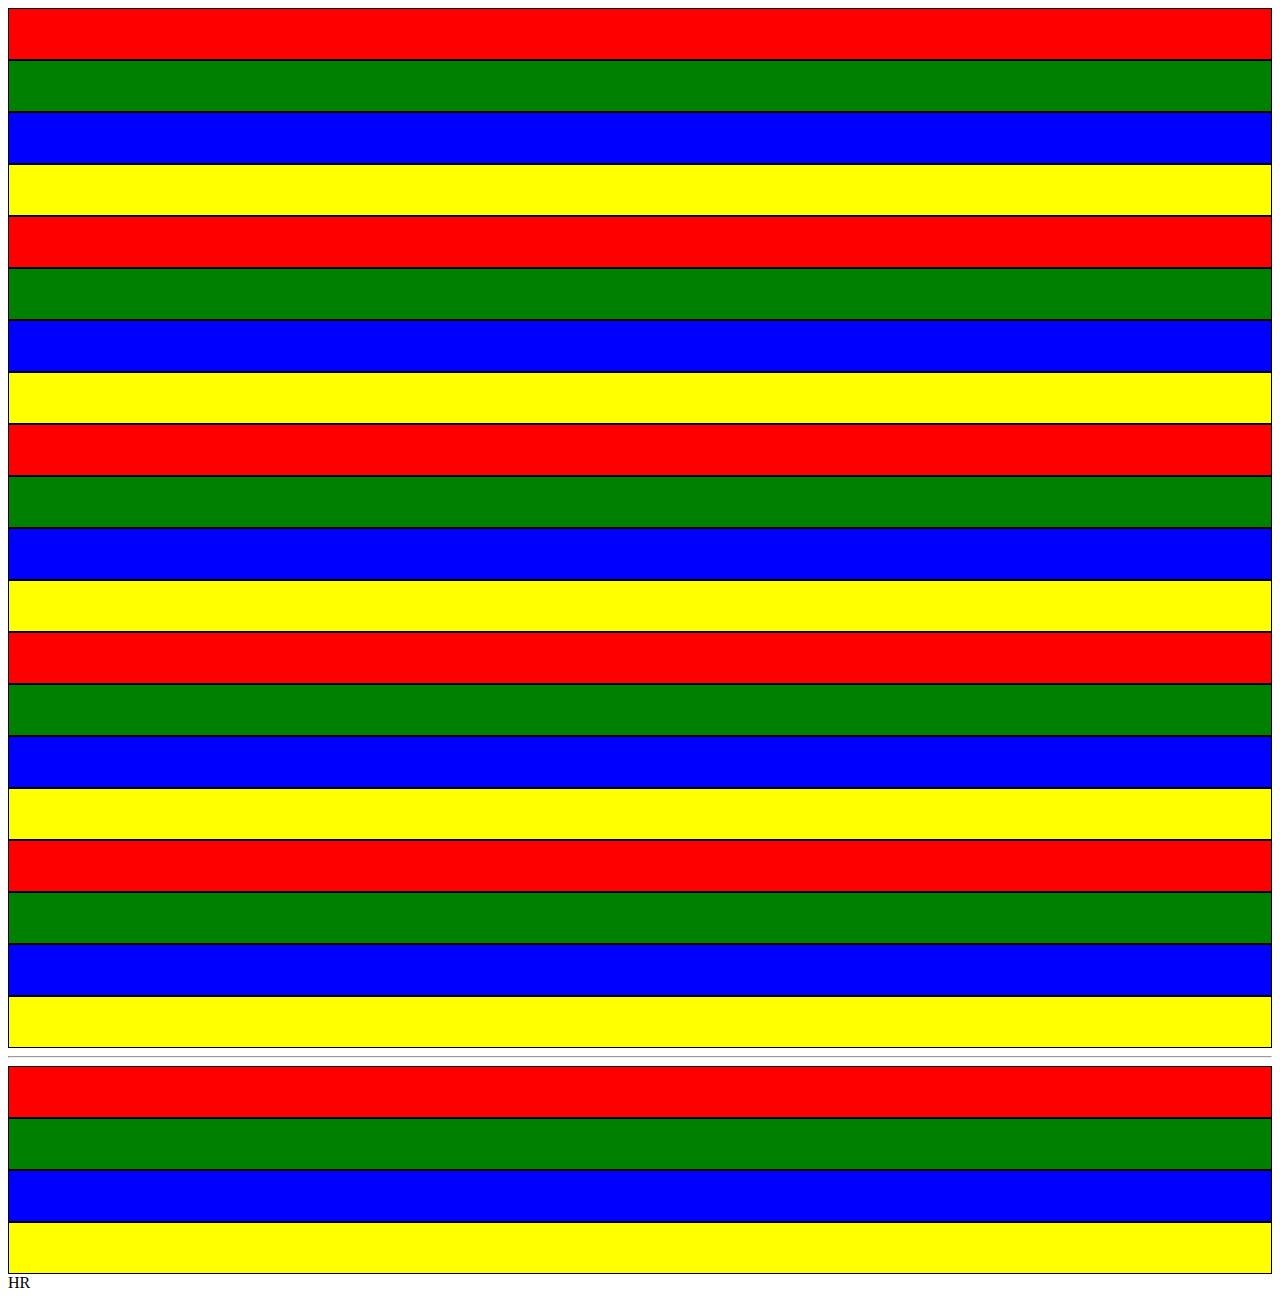
<file: bootstrap-grid-system.html>
<!DOCTYPE html>
<html lang="en">

<head>
    <meta charset="UTF-8">
    <meta name="viewport" content="width=device-width, initial-scale=1.0">
    <title>Bootstrap Grid System</title>
    <link href="https://cdn.jsdelivr.net/npm/bootstrap@5.3.2/dist/css/bootstrap.min.css" rel="stylesheet"
        integrity="sha384-T3c6CoIi6uLrA9TneNEoa7RxnatzjcDSCmG1MXxSR1GAsXEV/Dwwykc2MPK8M2HN" crossorigin="anonymous">
        <script src="https://cdn.jsdelivr.net/npm/bootstrap@5.3.2/dist/js/bootstrap.bundle.min.js" integrity="sha384-C6RzsynM9kWDrMNeT87bh95OGNyZPhcTNXj1NW7RuBCsyN/o0jlpcV8Qyq46cDfL" crossorigin="anonymous"></script>    

    <link rel="stylesheet" href="styles/bootstrap-grid-system.css">
</head>

<body>
        <div class="row">
            <div class="col-3"></div>
            <div class="col-3"></div>
            <div class="col-3"></div>
            <div class="col-3"></div>
        </div>

        <div class="mt-5"></div>

        <div class="row">
            <div class="col-2"></div>
            <div class="col-3"></div>
            <div class="col-3"></div>
            <div class="col-5"></div>
        </div>

        <div class="mt-5"></div>

        <div class="row">
            <div class="col-3 col-sm-6"></div>
            <div class="col-3 col-sm-6"></div>
            <div class="col-3 col-sm-4"></div>
            <div class="col-3 col-sm-8"></div>
        </div>

        <div class="mt-5"></div>

        <div class="row">
            <div class="col-3 col-sm-6 col-md-12"></div>
            <div class="col-3 col-sm-6 col-md-12"></div>
            <div class="col-3 col-sm-4 col-md-12"></div>
            <div class="col-3 col-sm-8 col-md-12"></div>
        </div>

        <div class="mt-5"></div>
        <div class="row">
            <div class="col-3 col-sm-6 col-md-12 col-lg-4"></div>
            <div class="col-3 col-sm-6 col-md-12 col-lg-4"></div>
            <div class="col-3 col-sm-4 col-md-12 col-lg-4"></div>
            <div class="col-3 col-sm-8 col-md-12 col-lg-12"></div>
        </div>
        <hr>
        <div class="mt-5"></div>
        <div class="row">
            <div class="col-3 col-sm-6 col-md-12 col-lg-4"></div>
            <div class="col-3 col-sm-6 col-md-12 col-lg-4"></div>
            <div class="col-3 col-sm-4 col-md-12 col-lg-4"></div>
            <div class="col-3 col-sm-8 col-md-12 col-lg-12"></div>
        </div>

        HR
</body>

</html>
</file>
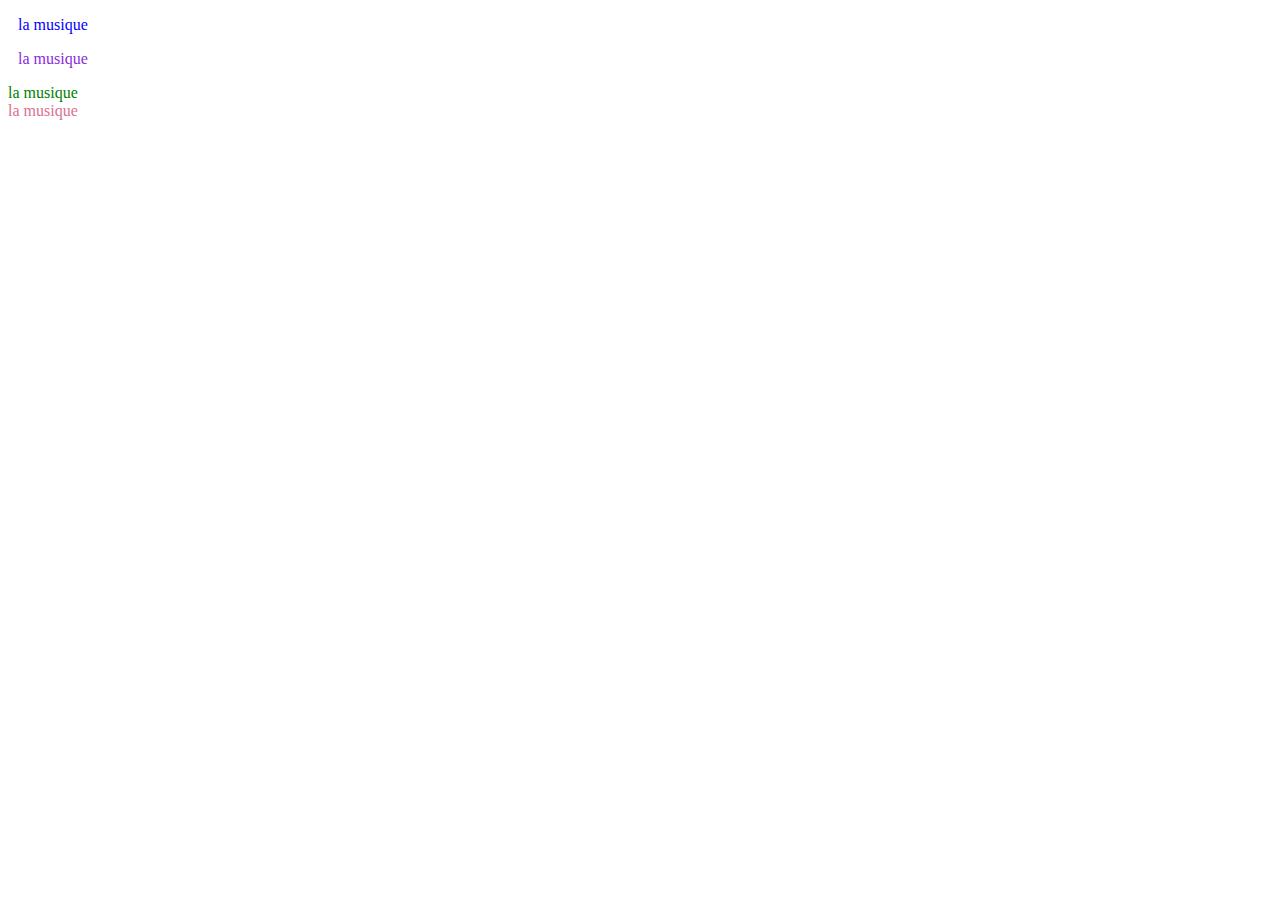
<file: stam.html>
<!DOCTYPE html>
<html lang="en">
<head>
    <meta charset="UTF-8">
    <meta name="viewport" content="width=device-width, initial-scale=1.0">
    <link href="https://cdn.jsdelivr.net/npm/bootstrap@5.3.2/dist/css/bootstrap.min.css" rel="stylesheet"
        integrity="sha384-T3c6CoIi6uLrA9TneNEoa7RxnatzjcDSCmG1MXxSR1GAsXEV/Dwwykc2MPK8M2HN" crossorigin="anonymous">
    <script src="https://cdn.jsdelivr.net/npm/bootstrap@5.3.2/dist/js/bootstrap.bundle.min.js"
        integrity="sha384-C6RzsynM9kWDrMNeT87bh95OGNyZPhcTNXj1NW7RuBCsyN/o0jlpcV8Qyq46cDfL"
        crossorigin="anonymous"></script>
    <link rel="stylesheet" href="/styles/caroussel.css">
    <style>

        p{ color: blue;}
    </style>

    <title>stam</title>
</head>
<body>
    <p>la musique </p>
    <p style="color: blueviolet ;">la musique</p>
    <div style="color: green;">la musique</div>
    <div style="color: palevioletred;">la musique</div>
    
</body>
</html>
</file>
<file: styles/caroussel.css>
.container {
    /* display: inline; */
    display: flex;
    justify-content: center;
    align-items: center;
    margin: 10px;

}
.btn{
    /* filter: invert(100%); */
    color: red;
}


.btn-prev, .btn-next {
    filter: invert(100%);  
}
 
.active {
    font: bold;
    text-decoration: underline;
}
.englobe{
    display: flex;
    justify-content: center;
    align-items: center;
    margin: 10px;
}
p {
    color: red;
    margin-left: 10px;
}
</file>
